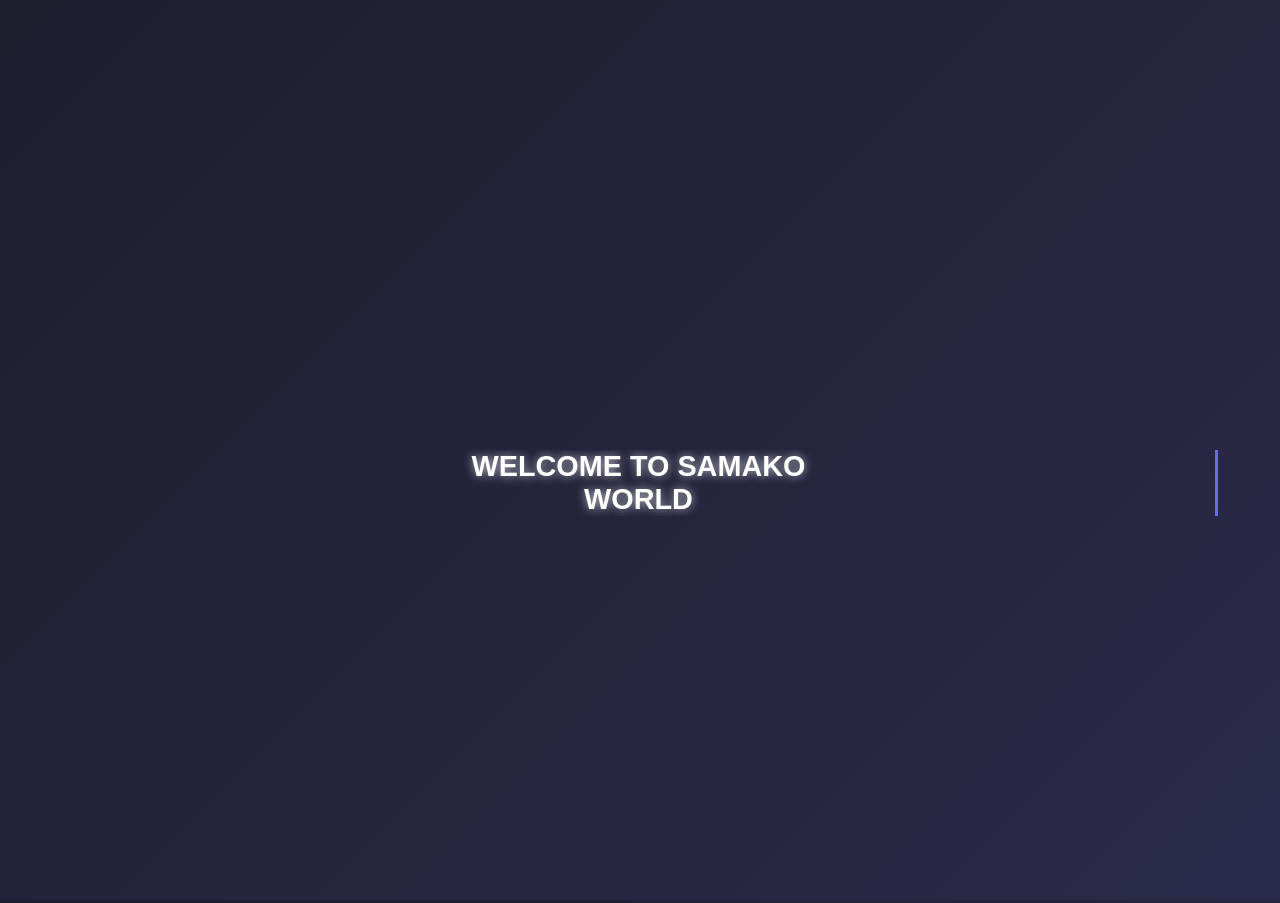
<file: index.html>
<!DOCTYPE html>
<html lang="en">
  <head>
    <meta charset="UTF-8" />
    <meta
      name="viewport"
      content="width=device-width, initial-scale=1.0, maximum-scale=1.0, user-scalable=no"
    />
    <title>Friendship Anniversary Login</title>
    <link rel="stylesheet" href="css/index.css" />
  </head>
  <body>
    <div class="welcome-text">WELCOME TO SAMAKO <br />WORLD</div>
    <div class="container">
      <h1>Friendship Anniversary</h1>
       <p id="pname">Username: samako</p>
      <form id="loginForm">
        <div class="input-group">
          <label for="username">Username</label>
          <input
            type="text"
            id="username"
            placeholder="Enter your username"
            required
          />
        </div>
        <div class="input-group">
          <label for="password">Password</label>
          <input
            type="password"
            id="password"
            placeholder="Enter your password"
            required
          />
        </div>
        <p id="lname">Password: 28042019</p>
        <button type="submit" class="login-btn">Login</button>
        <div id="error" class="error">Invalid username or password!</div>
      </form>
    </div>

    <script src="js/index.js"></script>
  </body>
</html>
</file>
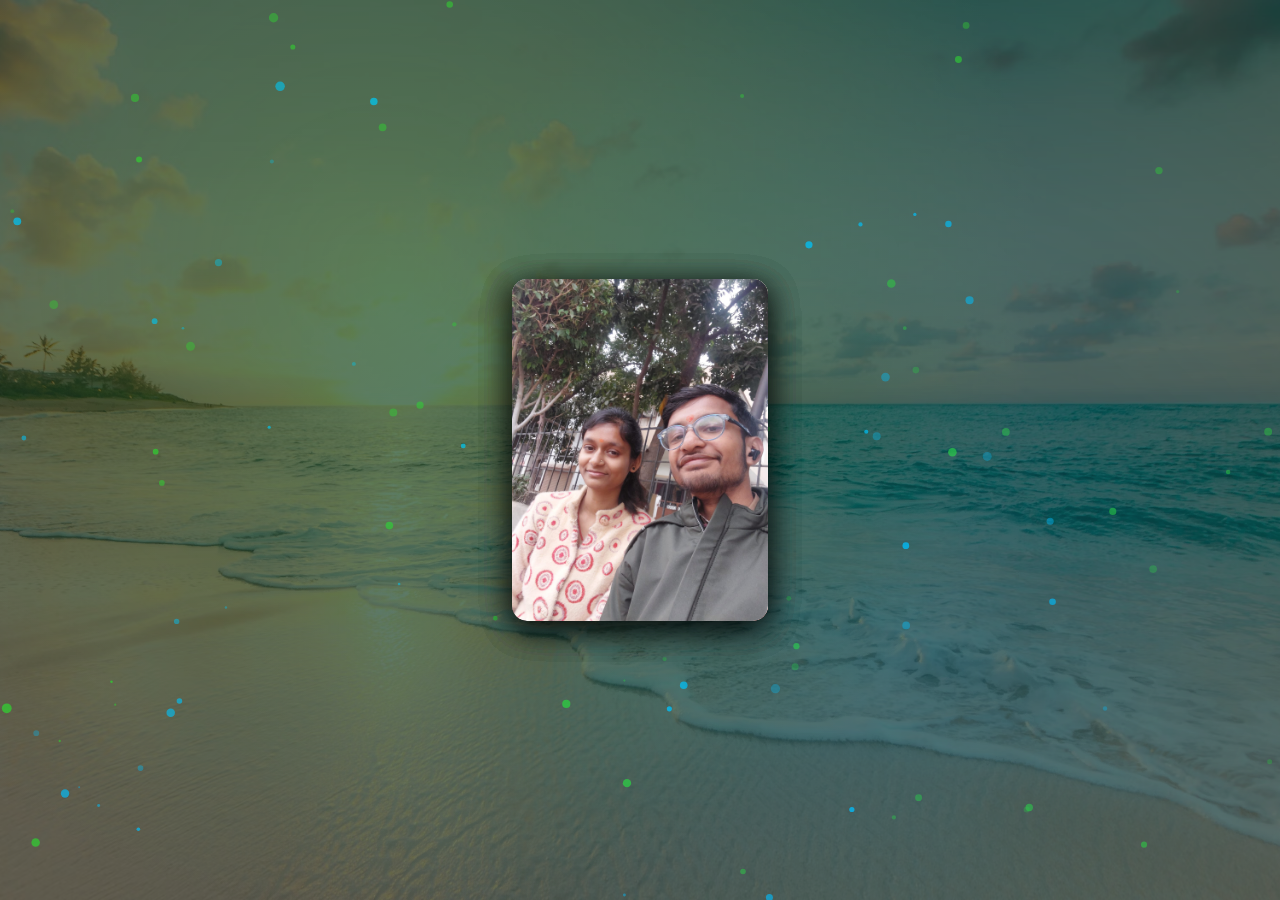
<file: firstpage.html>
<!DOCTYPE html>
<html lang="en">
  <head>
    <meta charset="UTF-8" />
    <meta name="viewport" content="width=device-width, initial-scale=1.0" />
    <title>Responsive 3D Animated Gallery with Vibrant Nature Background</title>
    <style>
      body {
        margin: 0;
        padding: 0;
        overflow: hidden;
        height: 100vh;
        display: flex;
        justify-content: center;
        align-items: center;
        font-family: "Arial", sans-serif;
        perspective: 1500px;
        background: #0a1a0a;
      }

      .background {
        position: fixed;
        top: 0;
        left: 0;
        width: 100%;
        height: 100%;
        z-index: -2;
        background: url("images/background-image.avif") no-repeat center
          center/cover;
        opacity: 0.4;
        animation: subtleZoom 20s ease-in-out infinite;
      }

      @keyframes subtleZoom {
        0%,
        100% {
          transform: scale(1);
        }
        50% {
          transform: scale(1.1);
        }
      }

      canvas#bgCanvas {
        position: fixed;
        top: 0;
        left: 0;
        width: 100%;
        height: 100%;
        z-index: -1;
      }

      .nature-overlay {
        position: fixed;
        width: 100%;
        height: 100%;
        background: radial-gradient(
            circle at 30% 30%,
            rgba(50, 205, 50, 0.3) 0%,
            transparent 60%
          ),
          radial-gradient(
            circle at 70% 70%,
            rgba(0, 191, 255, 0.3) 0%,
            transparent 60%
          );
        opacity: 0.6;
        z-index: -1;
        animation: glowPulse 15s ease-in-out infinite;
      }

      @keyframes glowPulse {
        0%,
        100% {
          opacity: 0.6;
          transform: scale(1);
        }
        50% {
          opacity: 0.9;
          transform: scale(1.05);
        }
      }

      .gallery {
        position: relative;
        width: 100%;
        height: 100%;
        display: flex;
        justify-content: center;
        align-items: center;
      }

      .card {
        position: absolute;
        width: 20vw;
        max-width: 300px;
        min-width: 150px;
        aspect-ratio: 3 / 4;
        background: rgba(255, 255, 255, 0.1);
        border-radius: 15px;
        backdrop-filter: blur(10px);
        box-shadow: 0 8px 32px rgba(0, 0, 0, 0.3);
        overflow: hidden;
        transform-style: preserve-3d;
        transition: all 0.5s ease;
      }

      .card img {
        width: 100%;
        height: 100%;
        object-fit: cover;
        border-radius: 15px;
      }

      .card:hover {
        transform: translateZ(50px) rotateY(10deg);
        box-shadow: 0 12px 48px rgba(0, 0, 0, 0.5);
      }

      .glow {
        position: absolute;
        width: 100%;
        height: 100%;
        background: radial-gradient(
          circle at center,
          rgba(255, 255, 255, 0.3) 0%,
          transparent 70%
        );
        opacity: 0;
        transition: opacity 0.3s ease;
      }

      .card:hover .glow {
        opacity: 1;
      }

      @keyframes orbit {
        0% {
          transform: rotateY(0deg) translateZ(calc(20vw + 100px)) rotateY(0deg);
        }
        100% {
          transform: rotateY(360deg) translateZ(calc(20vw + 100px))
            rotateY(-360deg);
        }
      }

      .welcome-button {
        position: fixed;
        bottom: 4vw;
        right: 2vw;
        padding: 1rem 2rem;
        background: linear-gradient(45deg, #32cd32, #00b7eb);
        color: white;
        font-size: clamp(14px, 2vw, 16px);
        font-weight: bold;
        border: none;
        border-radius: 8px;
        cursor: pointer;
        opacity: 0;
        transform: translateY(-20px);
        transition: opacity 0.5s ease, transform 0.5s ease, box-shadow 0.3s ease;
        z-index: 10;
        box-shadow: 0 4px 15px rgba(0, 0, 0, 0.3);
      }

      .welcome-button.visible {
        opacity: 1;
        transform: translateY(0);
      }

      .welcome-button:hover {
        box-shadow: 0 6px 20px rgba(50, 205, 50, 0.5);
        background: linear-gradient(45deg, #00b7eb, #32cd32);
      }

      /* Media Queries for Responsiveness */
      @media screen and (max-width: 768px) {
        .card {
          width: 30vw;
          min-width: 120px;
        }

        @keyframes orbit {
          0% {
            transform: rotateY(0deg) translateZ(calc(15vw + 80px)) rotateY(0deg);
          }
          100% {
            transform: rotateY(360deg) translateZ(calc(15vw + 80px))
              rotateY(-360deg);
          }
        }

        
      }

      @media screen and (max-width: 480px) {
        .card {
          width: 35vw;
          min-width: 100px;
        }

        @keyframes orbit {
          0% {
            transform: rotateY(0deg) translateZ(calc(12vw + 60px)) rotateY(0deg);
          }
          100% {
            transform: rotateY(360deg) translateZ(calc(12vw + 60px))
              rotateY(-360deg);
          }
        }

      

        .nature-overlay {
          background: radial-gradient(
              circle at 30% 30%,
              rgba(50, 205, 50, 0.2) 0%,
              transparent 50%
            ),
            radial-gradient(
              circle at 70% 70%,
              rgba(0, 191, 255, 0.2) 0%,
              transparent 50%
            );
        }
      }
    </style>
  </head>
  <body>
    <div class="background"></div>
    <canvas id="bgCanvas"></canvas>
    <div class="nature-overlay"></div>
    <button
      class="welcome-button"
      id="welcomeButton"
      onclick="window.location.href='welcome.html'"
    >
      Welcome
    </button>
    <div class="gallery">
      <div class="card" style="animation: orbit 20s linear infinite">
        <img src="images/pic14.jpg" alt="Image 1" />
        <div class="glow"></div>
      </div>
      <div class="card" style="animation: orbit 20s linear infinite 4s">
        <img src="images/pic13.jpg" alt="Image 2" />
        <div class="glow"></div>
      </div>
      <div class="card" style="animation: orbit 20s linear infinite 8s">
        <img src="images/pic11.jpg" alt="Image 3" />
        <div class="glow"></div>
      </div>
      <div class="card" style="animation: orbit 20s linear infinite 12s">
        <img src="images/pic12.jpg" alt="Image 4" />
        <div class="glow"></div>
      </div>
      <div class="card" style="animation: orbit 20s linear infinite 16s">
        <img src="images/pic15.jpg" alt="Image 5" />
        <div class="glow"></div>
      </div>
    </div>

    <script>
      // Show Welcome button after 50 seconds
      const welcomeButton = document.getElementById("welcomeButton");
      setTimeout(() => {
        welcomeButton.classList.add("visible");
      }, 2000);

      // Canvas background with animated nature-inspired particles
      const canvas = document.getElementById("bgCanvas");
      const ctx = canvas.getContext("2d");

      function resizeCanvas() {
        canvas.width = window.innerWidth;
        canvas.height = window.innerHeight;
      }
      resizeCanvas();

      const particles = [];
      const numParticles = Math.min(100, Math.floor(window.innerWidth / 10));

      class Particle {
        constructor() {
          this.x = Math.random() * canvas.width;
          this.y = Math.random() * canvas.height;
          this.size = Math.random() * 4 + 1;
          this.speedX = Math.random() * 0.3 - 0.15;
          this.speedY = Math.random() * 0.3 - 0.15;
          this.opacity = Math.random() * 0.5 + 0.3;
          this.color =
            Math.random() > 0.5 ? "rgba(50, 205, 50, " : "rgba(0, 191, 255, ";
        }

        update() {
          this.x += this.speedX;
          this.y += this.speedY;
          if (this.x < 0 || this.x > canvas.width) this.speedX *= -1;
          if (this.y < 0 || this.y > canvas.height) this.speedY *= -1;
        }

        draw() {
          ctx.beginPath();
          ctx.arc(this.x, this.y, this.size, 0, Math.PI * 2);
          ctx.fillStyle = `${this.color}${this.opacity})`;
          ctx.fill();
        }
      }

      for (let i = 0; i < numParticles; i++) {
        particles.push(new Particle());
      }

      function animateParticles() {
        ctx.clearRect(0, 0, canvas.width, canvas.height);
        particles.forEach((particle) => {
          particle.update();
          particle.draw();
        });
        requestAnimationFrame(animateParticles);
      }

      animateParticles();

      // Card interactions
      const cards = document.querySelectorAll(".card");

      cards.forEach((card, index) => {
        card.addEventListener("mousemove", (e) => {
          const rect = card.getBoundingClientRect();
          const x = e.clientX - rect.left;
          const y = e.clientY - rect.top;

          const centerX = rect.width / 2;
          const centerY = rect.height / 2;

          const rotateX = (y - centerY) / 20;
          const rotateY = (centerX - x) / 20;

          card.style.transform = `translateZ(50px) rotateX(${rotateX}deg) rotateY(${rotateY}deg)`;
        });

        card.addEventListener("mouseleave", () => {
          card.style.transform = "translateZ(0px) rotateX(0deg) rotateY(0deg)";
        });
      });

      // Parallax effect
      document.addEventListener("mousemove", (e) => {
        const x = (window.innerWidth / 2 - e.clientX) / 50;
        const y = (window.innerHeight / 2 - e.clientY) / 50;
        document.querySelector(
          ".nature-overlay"
        ).style.transform = `translate(${x}px, ${y}px)`;
        document.querySelector(".background").style.transform = `translate(${
          x / 2
        }px, ${y / 2}px) scale(1.1)`;
      });

      // Dynamic lighting effect
      const glows = document.querySelectorAll(".glow");
      document.addEventListener("mousemove", (e) => {
        glows.forEach((glow) => {
          const card = glow.parentElement;
          const rect = card.getBoundingClientRect();
          const x = e.clientX - rect.left;
          const y = e.clientY - rect.top;

          glow.style.background = `radial-gradient(circle at ${x}px ${y}px, rgba(255, 255, 255, 0.3) 0%, transparent 70%)`;
        });
      });

      // Handle window resize
      window.addEventListener("resize", () => {
        resizeCanvas();
        particles.length = 0;
        const newNumParticles = Math.min(
          100,
          Math.floor(window.innerWidth / 10)
        );
        for (let i = 0; i < newNumParticles; i++) {
          particles.push(new Particle());
        }
      });
    </script>
  </body>
</html>
</file>
<file: css/index.css>
body {
  margin: 0;
  min-height: 100vh;
  display: flex;
  justify-content: center;
  align-items: center;
  background: linear-gradient(135deg, #1e1e2f, #2a2a4a);
  font-family: "Poppins", sans-serif;
  overflow: hidden;
  position: relative;
}

.welcome-text {
  position: absolute;
  top: 50%;
  color: #ffffff;
  font-size: 1.8em;
  font-weight: bold;
  text-shadow: 0 0 10px rgba(255, 255, 255, 0.7);
  white-space: nowrap;
  overflow: hidden;
  border-right: 3px solid #686de0;
  width: 0;
  animation: typing 3s steps(20, end) forwards,
    blink 0.6s step-end infinite;
  transform: translateZ(30px);
  opacity: 1;
  transition: opacity 0.8s ease-out 3s;
  max-width: 90vw;
  text-align: center;
}

.welcome-text.hide {
  opacity: 0;
}

@keyframes typing {
  from {
    width: 0;
  }
  to {
    width: 100%;
  }
}

@keyframes blink {
  from,
  to {
    border-color: transparent;
  }
  50% {
    border-color: #686de0;
  }
}

.container {
  position: relative;
  width: 90%;
  max-width: 320px;
  padding: 30px;
  background: rgba(255, 255, 255, 0.1);
  border-radius: 20px;
  backdrop-filter: blur(10px);
  box-shadow: 0 15px 40px rgba(0, 0, 0, 0.3);
  text-align: center;
  transform-style: preserve-3d;
  transform: translateY(-100vh);
  opacity: 0;
  transition: transform 1.2s cubic-bezier(0.4, 0, 0.2, 1) 3.8s,
    opacity 1.2s ease-out 3.8s;
  border: 1px solid rgba(255, 255, 255, 0.2);
  margin: 0 auto;
}

.container.show {
  transform: translateY(0);
  opacity: 1;
  animation: pulse 10s cubic-bezier(0.4, 0, 0.2, 1) infinite 5s;
}

@keyframes pulse {
  0%,
  100% {
    transform: translateY(0) rotateX(6deg) rotateY(6deg) scale(1);
  }
  50% {
    transform: translateY(-15px) rotateX(-6deg) rotateY(-6deg) scale(1.02);
  }
}

h1 {
  color: #ffffff;
  font-size: 1.8em;
  margin-bottom: 20px;
  text-shadow: 0 0 8px rgba(255, 255, 255, 0.5);
  transform: translateZ(30px);
  letter-spacing: 1.5px;
}

.input-group {
  margin: 20px 0;
  position: relative;
}

input {
  width: 100%;
  padding: 14px;
  border: none;
  border-radius: 25px;
  background: rgba(255, 255, 255, 0.15);
  color: #ffffff;
  font-size: 1em;
  outline: none;
  transition: all 0.5s cubic-bezier(0.4, 0, 0.2, 1);
  transform: translateZ(20px);
  box-shadow: 0 0 8px rgba(0, 0, 0, 0.2);
  box-sizing: border-box;
}

input::placeholder {
  color: rgba(255, 255, 255, 0.7);
}

input:focus {
  background: rgba(255, 255, 255, 0.25);
  box-shadow: 0 0 12px rgba(104, 109, 224, 0.7);
  transform: translateZ(25px) scale(1.02);
}

label {
  position: absolute;
  top: -10px;
  left: 20px;
  background: linear-gradient(135deg, #686de0, #7f8ff4);
  padding: 4px 8px;
  color: #ffffff;
  font-size: 0.85em;
  border-radius: 12px;
  transition: all 0.5s cubic-bezier(0.4, 0, 0.2, 1);
  transform: translateZ(25px);
  box-shadow: 0 1px 8px rgba(0, 0, 0, 0.2);
}

.login-btn {
  padding: 14px 30px;
  border: none;
  border-radius: 25px;
  background: linear-gradient(135deg, #686de0, #7f8ff4);
  color: #ffffff;
  font-size: 1em;
  font-weight: bold;
  cursor: pointer;
  transition: all 0.5s cubic-bezier(0.4, 0, 0.2, 1);
  transform: translateZ(30px);
  position: relative;
  overflow: hidden;
  box-shadow: 0 4px 15px rgba(104, 109, 224, 0.5);
  width: 100%;
  box-sizing: border-box;
}

.login-btn:hover {
  background: linear-gradient(135deg, #7f8ff4, #686de0);
  transform: translateZ(35px) scale(1.05);
  box-shadow: 0 8px 20px rgba(104, 109, 224, 0.8);
}

.login-btn::before {
  content: "";
  position: absolute;
  top: 0;
  left: -100%;
  width: 100%;
  height: 100%;
  background: linear-gradient(
    90deg,
    transparent,
    rgba(255, 255, 255, 0.3),
    transparent
  );
  transition: left 0.6s cubic-bezier(0.4, 0, 0.2, 1);
}

.login-btn:hover::before {
  left: 100%;
}

.error {
  color: #ff6b6b;
  font-size: 0.8em;
  margin-top: 10px;
  transform: translateZ(15px);
  opacity: 0;
  transition: opacity 0.5s ease-in-out;
}

.error.show {
  opacity: 1;
}

.star {
  position: absolute;
  width: 3px;
  height: 3px;
  background: #ffffff;
  border-radius: 50%;
  animation: twinkle 5s ease-in-out infinite;
  opacity: 0;
}

@keyframes twinkle {
  0% {
    transform: translate(0, 0);
    opacity: 0;
  }
  50% {
    opacity: 1;
  }
  100% {
    transform: translate(100px, -200px);
    opacity: 0;
  }
}

.friendship-icon {
  position: absolute;
  width: 20px;
  height: 20px;
  background: linear-gradient(135deg, #ff9ff3, #feca57);
  border-radius: 50%;
  animation: orbit 12s ease-in-out infinite;
  opacity: 0.8;
}

@keyframes orbit {
  0% {
    transform: rotate(0deg) translateX(150px) rotate(0deg);
  }
  100% {
    transform: rotate(360deg) translateX(150px) rotate(-360deg);
  }
}

@media (max-width: 360px) {
  .welcome-text {
    font-size: 1.5em;
    top: 10%;
  }

  .container {
    padding: 20px;
    max-width: 300px;
  }

  h1 {
    font-size: 1.5em;
    margin-bottom: 15px;
  }

  .input-group {
    margin: 15px 0;
  }

  input {
    padding: 12px;
    font-size: 0.9em;
  }

  label {
    font-size: 0.8em;
    padding: 3px 6px;
    top: -8px;
    left: 15px;
  }

  .login-btn {
    padding: 12px 25px;
    font-size: 0.9em;
  }

  .error {
    font-size: 0.75em;
    margin-top: 8px;
  }
}

#pname,
#lname {
  color: #fff;
  position: relative;
  left: -300px; /* Start hidden to the left */
  opacity: 0;
  transition: all 1s ease; /* Smooth transition */
}

#pname.show,
#lname.show {
  left: 0; /* Slide into position */
  opacity: 1;
}
</file>
